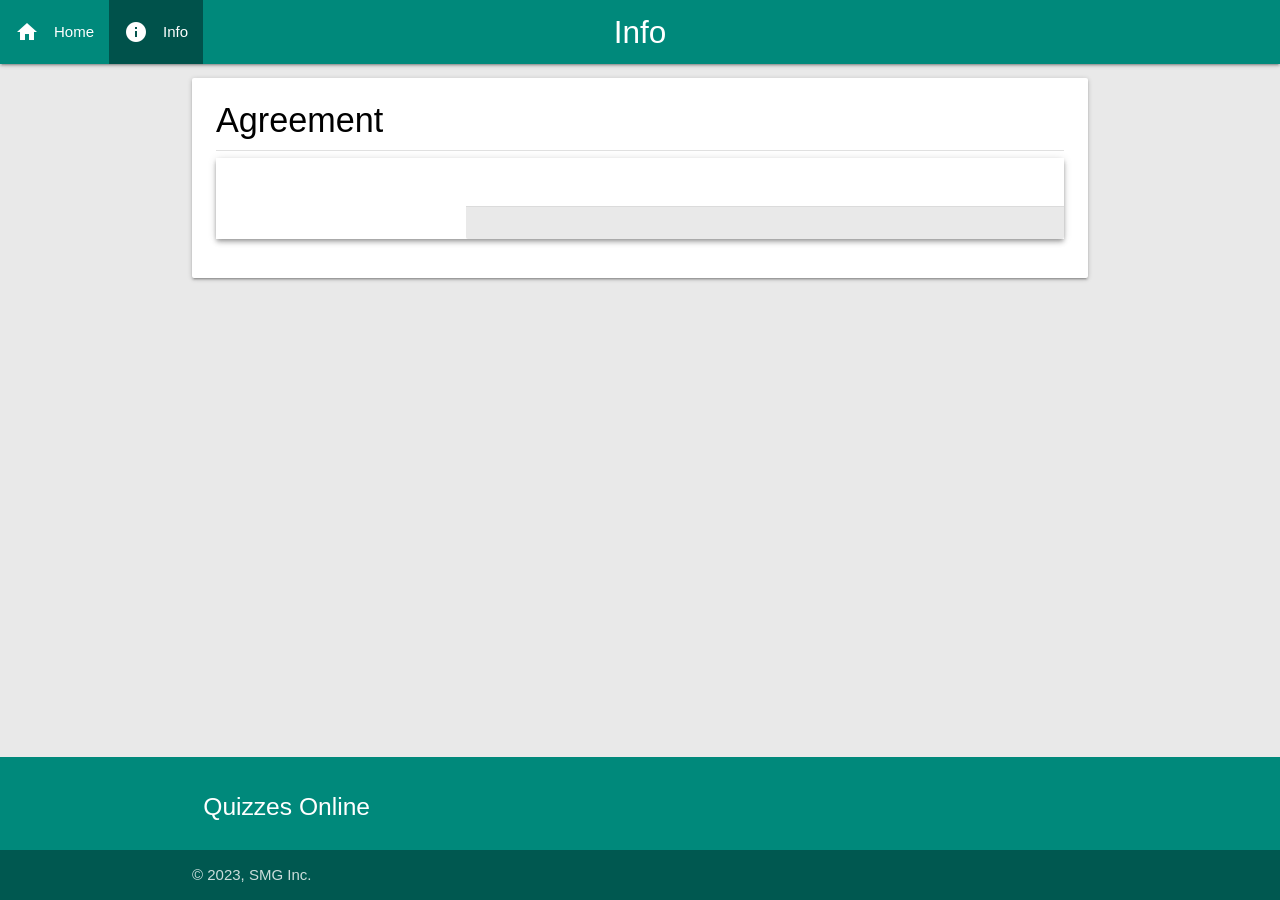
<file: sobre/index.html>
<!DOCTYPE html>
<html lang="pt-br">

<head>
	<meta charset="UTF-8">
	<meta name="viewport" content="width=device-width, initial-scale=1.0, minimum-scale=1.0, maximum-scale=1.0, user-scalable=no, shrink-to-fit=no">
	<meta http-equiv="X-UA-Compatible" content="ie=edge">
	<link rel="stylesheet" href="../src/css/materialize.min.css">
	<link rel="stylesheet" href="../src/css/material-icons.css">
	<link rel="stylesheet" href="src/index.css">
	<link rel="icon" href="../images/logo64x64.png">
	<link rel="manifest" href="../manifest.json">

	<meta name="title" content="Quizzes Online">
	<meta name="description" content="Quizzes Online com várias modalidades de perguntas. Quantas você consegue acertar?">
	<meta name="keywords" content="quiz,quizzes,quizes,perguntas,Online,lucas naja,javascript,mundo,quizzes,animais">
	<meta name="author" content="Lucas Bittencourt">
	<meta name="mobile-web-app-capable" content="yes">
	<meta name="apple-mobile-web-app-capable" content="yes">
	<meta name="application-name" content="Quizzes Online">
	<meta name="apple-mobile-web-app-title" content="Quizzes Online">
	<meta name="theme-color" content="#00897b">
	<meta name="msapplication-navbutton-color" content="#00897b">
	<meta name="apple-mobile-web-app-status-bar-style" content="black-translucent">
	<meta name="msapplication-starturl" content="https://quizzesonline.now.sh">
	<!-- Open Graph / Facebook -->
	<meta property="og:type" content="website">
	<meta property="og:url" content="https://quizzesonline.now.sh">
	<meta property="og:title" content="Quizzes Online">
	<meta property="og:description" content="Quizzes Online com várias modalidades de perguntas. Quantas você consegue acertar?">
	<meta property="og:image" content="https://quizzesonline.now.sh/images/dark_theme.png">
	<meta property="og:image:alt" content="Quizzes Online com várias modalidades de perguntas. Quantas você consegue acertar?">
	<!-- Twitter -->
	<meta name="twitter:card" content="summary_large_image">
	<meta name="twitter:url" content="https://quizzesonline.now.sh">
	<meta name="twitter:title" content="Quizzes Online">
	<meta name="twitter:description" content="Quizzes Online com várias modalidades de perguntas. Quantas você consegue acertar?">
	<meta name="twitter:image" content="https://quizzesonline.now.sh/images/dark_theme.png">
	<meta name="twitter:image:alt" content="Quizzes Online com várias modalidades de perguntas. Quantas você consegue acertar?">
	<meta name="twitter:creator" content="@LucasNaja0">
	<meta name="twitter:site" content="@LucasNaja0">
	<!-- Robots -->
	<meta name="robots" content="index,follow,noodp">
	<meta name="robots" content="noydir">
	<meta name="slurp" content="noydir">

	<title>Quizzes - Sobre</title>
</head>

<body data-theme="light">
	<noscript>
		<link rel="stylesheet" href="../src/css/error.css">
		<p>Ative o JavaScript.</p>
	</noscript>

	<div id="preloader">
		<div class="preloader-wrapper big active">
			<div class="spinner-layer">
				<div class="circle-clipper left">
					<div class="circle"></div>
				</div>
				<div class="gap-patch">
					<div class="circle"></div>
				</div>
				<div class="circle-clipper right">
					<div class="circle"></div>
				</div>
			</div>
		</div>
	</div>

	<div class="navbar-fixed">
		<nav id="nav" class="hide">
			<div class="nav-wrapper">
				<a href="./" class="brand-logo center hide-on-med-and-down">Info</a>
				<a class="brand-logo left hide-on-large-only">Info</a>
				<a data-target="slide-out" class="sidenav-trigger right c-pt"><i class="material-icons">menu</i></a>

				<ul id="nav-mobile" class="hide-on-med-and-down">
					<li><a title="Início" href="../" class="us-none">Home<i class="material-icons left">home</i></a></li>
					<li><a title="Sobre" class="bgcoloractive us-none" href="./">Info<i class="material-icons left">info</i></a></li>
				</ul>
			</div>
		</nav>
	</div>

	<ul id="slide-out" class="sidenav">
		<li>
			<div class="user-view">
				<img class="circle" style="border-radius:0" src="../images/logo64x64.png">
				<span class="name">Quizzes Online</span>
				<span class="email">Project SMG  </span>
			</div>
		</li>
		<div class="divider bgcolor"></div>
		<li><a href="../" class="waves-effect text"><i class="material-icons left teal-text">home</i>Home</a></li>
		<li class="active"><a href="sobre/" class="waves-effect text"><i class="material-icons left blue-text">info</i>Info</a></li>
		<li>
		<a href="/" class="waves-effect text"><i class="material-icons left blue-text">dashboard</i>Dashboard</a></li>
		<li><a href="https://github.com/LucasNaja/quizzes-online" target="_target" rel="noopener noreferrer nofollow" class="waves-effect text"><i class="material-icons left text">code</i>Font</a></li>
		<div class="divider bgcolor" style="margin-top:0"></div>
	</ul>

	<main id="container" class="container hide">
		<section class="card-panel" style="margin-top:14px">
			<h4 style="margin:0 0 10px 0">Agreement</h4>
			<div class="divider"></div>

			

			<div id="card" class="card z-depth-2">
				<div class="card-image">
					
				</div>

				<div class="card-stacked">
					<div class="card-content">
						
					</div>

					<div class="card-action">
						
					</div>
				</div>
			</div>

			

			<!-- <h5>Contribuidores:</h5>
			<a href="#" target="_blank" rel="noopener noreferrer nofollow" class="btn-flat d-block">Nome Sobrenome »</a>
			<p class="description">Quiz: Quiz1, Quiz2, Quiz3...</p> -->
		</section>
	</main>

	<footer class="page-footer hide">
		<div class="container">
			<div class="row">
				<div class="col l6 s12">
					<h5 class="white-text">Quizzes Online</h5>
					
				</div>
			</div>
		</div>
		<div class="footer-copyright">
			<div class="container">
				&copy 2023, SMG Inc.
			</div>
		</div>
	</footer>

	<script src="../src/js/materialize.min.js"></script>
	<script src="src/index.js"></script>
</body>

</html>
</file>
<file: src/css/material-icons.css>
@font-face {
	font-family: 'Material Icons';
	font-style: normal;
	font-weight: 400;
	src: url(material-icons.woff2) format('woff2')
}

.material-icons {
	font-family: 'Material Icons';
	font-weight: normal;
	font-style: normal;
	font-size: 24px;
	line-height: 1;
	letter-spacing: normal;
	text-transform: none;
	display: inline-block;
	white-space: nowrap;
	word-wrap: normal;
	direction: ltr;
	font-feature-settings: 'liga';
	-webkit-font-feature-settings: 'liga';
	-webkit-font-smoothing: antialiased
}

html, body {
	overscroll-behavior-y: contain
}
</file>
<file: sobre/src/index.css>
html,
body {
	color: var(--colortext);
	background-color: var(--bgcolor);
	display: flex;
	min-height: 100vh;
	min-width: 320px;
	flex-direction: column
}

main {
	flex: 1 0 auto;
}

* {
	outline: 0 !important
}

body[data-theme=light] {
	--bgcolor: #e9e9e9;
	--bgcolor2: white;
	--bgcolorscroll: #ededed;
	--colortext: black;
	--footerbg: #00897b;
	--footercopyright: #005850;
	--footerlink: white
}

body[data-theme=dark] {
	--bgcolor: #181f29;
	--bgcolor2: #2d3541;
	--bgcolorscroll: #212731;
	--colortext: white;
	--footerbg: #2a3342;
	--footercopyright: #181f29;
	--footerlink: #0697bc
}

#preloader {
	left: 50%;
	top: 50%;
	transform: translate(-50%, -50%);
	position: absolute
}

.d-block {
	display: block
}

.c-pt {
	cursor: pointer
}

.us-none {
	user-select: none;
	-webkit-user-select: none
}

.bgcolor,
.user-view,
.card-action {
	background-color: var(--bgcolor) !important
}

.btn,
.btn:focus,
nav {
	background-color: #00897b
}

.btn:hover,
.bgcoloractive {
	background-color: #00524b
}

a.btn:hover {
	background-color: #00524b !important
}

.card-image,
.card-panel,
.card-stacked,
.sidenav {
	background-color: var(--bgcolor2)
}

.footer-link {
	color: var(--footerlink)
}

footer {
	background-color: var(--footerbg) !important
}

.footer-copyright {
	background-color: var(--footercopyright) !important
}

.text,
.name,
.email {
	color: var(--colortext) !important
}

.description {
	color: var(--colortext);
	font-size: 15px;
	margin: -5px 0 0 32px
}

.btn-flat {
	font-size: 13.5pt
}

.btn-flat:focus {
	background-color: unset
}

.btn-flat,
.card-action a,
p a {
	font-weight: 600;
	color: #009688 !important
}

.spinner-layer {
	border-color: #00524b
}

@media (min-width: 768px) {
	.card-image {
		width: 250px
	}
}

@media (max-width: 1023px) {
	* {
		cursor: default !important
	}
}

@media (min-width: 1024px) {
	::-webkit-scrollbar {
		height: 6px;
		width: 6px
	}

	::-webkit-scrollbar-thumb {
		background-color: #00897b
	}

	::-webkit-scrollbar-thumb:hover {
		background-color: #00524b
	}

	::-webkit-scrollbar-track {
		background-color: var(--bgcolorscroll)
	}
}
</file>
<file: src/css/error.css>
p {
	white-space: nowrap;
	font-size: 30px;
	margin: 0;
	position: absolute;
	top: 50%;
	left: 50%;
	transform: translate(-50%, -50%);
	color: white
}

#preloader {
	display: none
}
</file>
